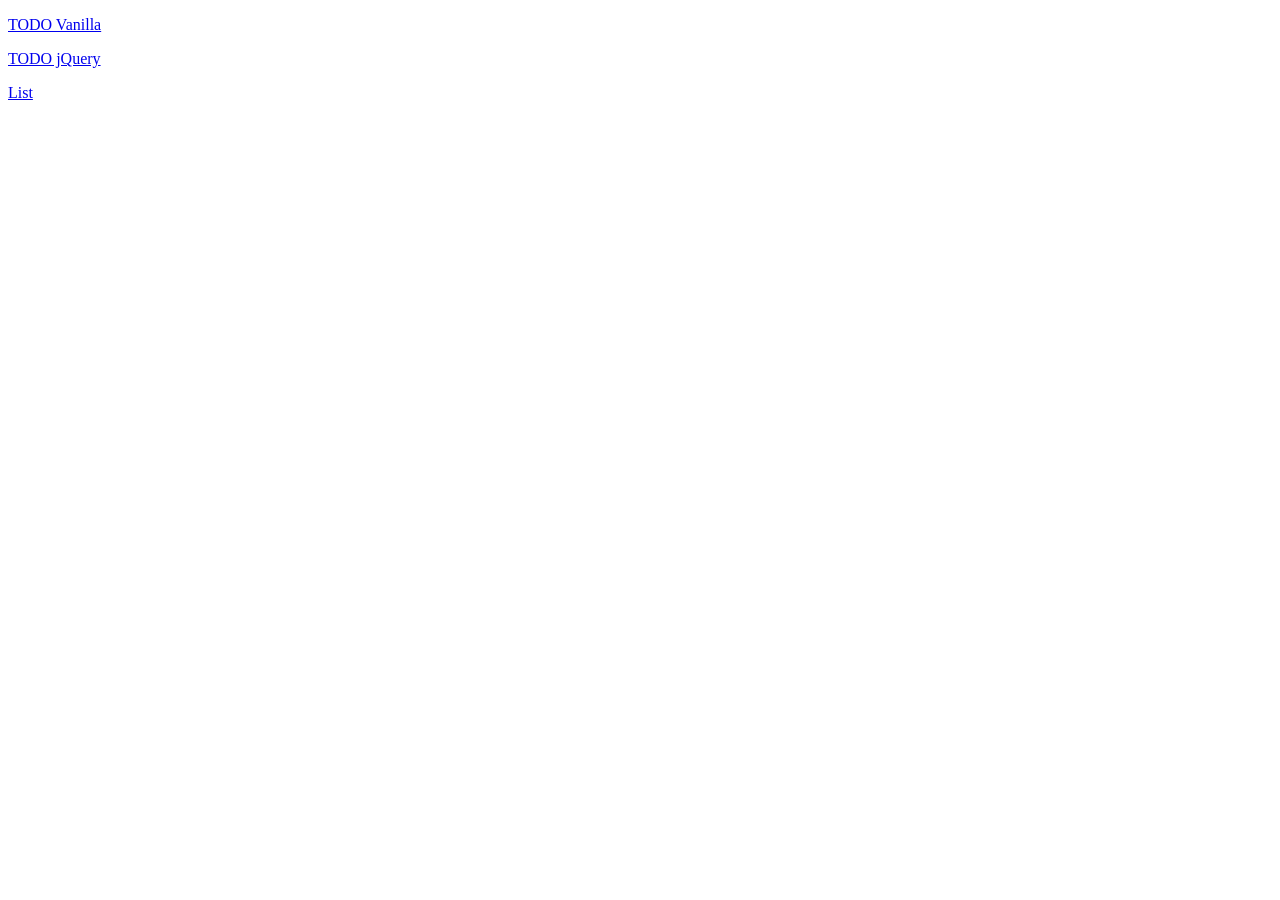
<file: index.html>
<!DOCTYPE html>
<html lang="en">
<head>
  <meta charset="UTF-8">
  <meta name="viewport" content="width=device-width, initial-scale=1.0">
  <meta http-equiv="X-UA-Compatible" content="ie=edge">
  <title>DOM 1</title>
  <link rel="icon" type="image/png" href="wats.png">
</head>
<body>
  <p><a href="./1-todo-vanilla">TODO Vanilla</a></p>
  <p><a href="./2-todo-jquery">TODO jQuery</a></p>
  <p><a href="./3-list">List</a></p>
</body>
</html>
</file>
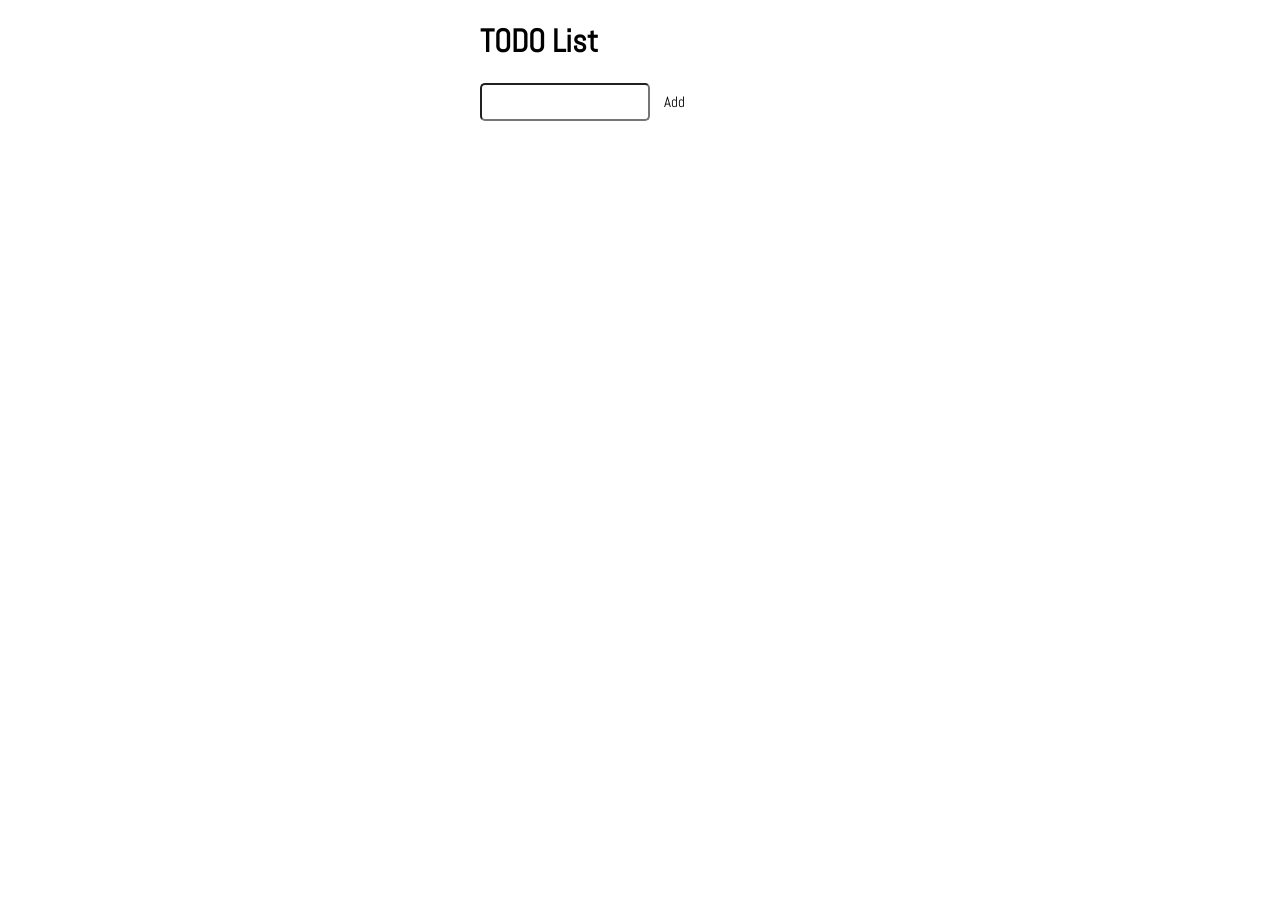
<file: 1-todo-vanilla/index.html>
<!DOCTYPE html>
<html>

<head>
	<meta charset="utf-8">
	<meta name="viewport" content="width=device-width">
	<title>vanilla todo</title>
	<link href="https://fonts.googleapis.com/css?family=Abel" rel="stylesheet">
	<link href="css/style.css" rel="stylesheet" type="text/css" />
	<link rel="icon" type="image/png" href="wats.png">
</head>

<body>
	<div id="todo">
		<h1>TODO List</h1>
		<form>
			<input type="text"  name="item-input"/>
      <button type="submit">Add</button>
    </form>
     <ul class="todo-list">
      </ul>
  </div>
    <script src="js/index.js"></script>
  </body>
</html>
</file>
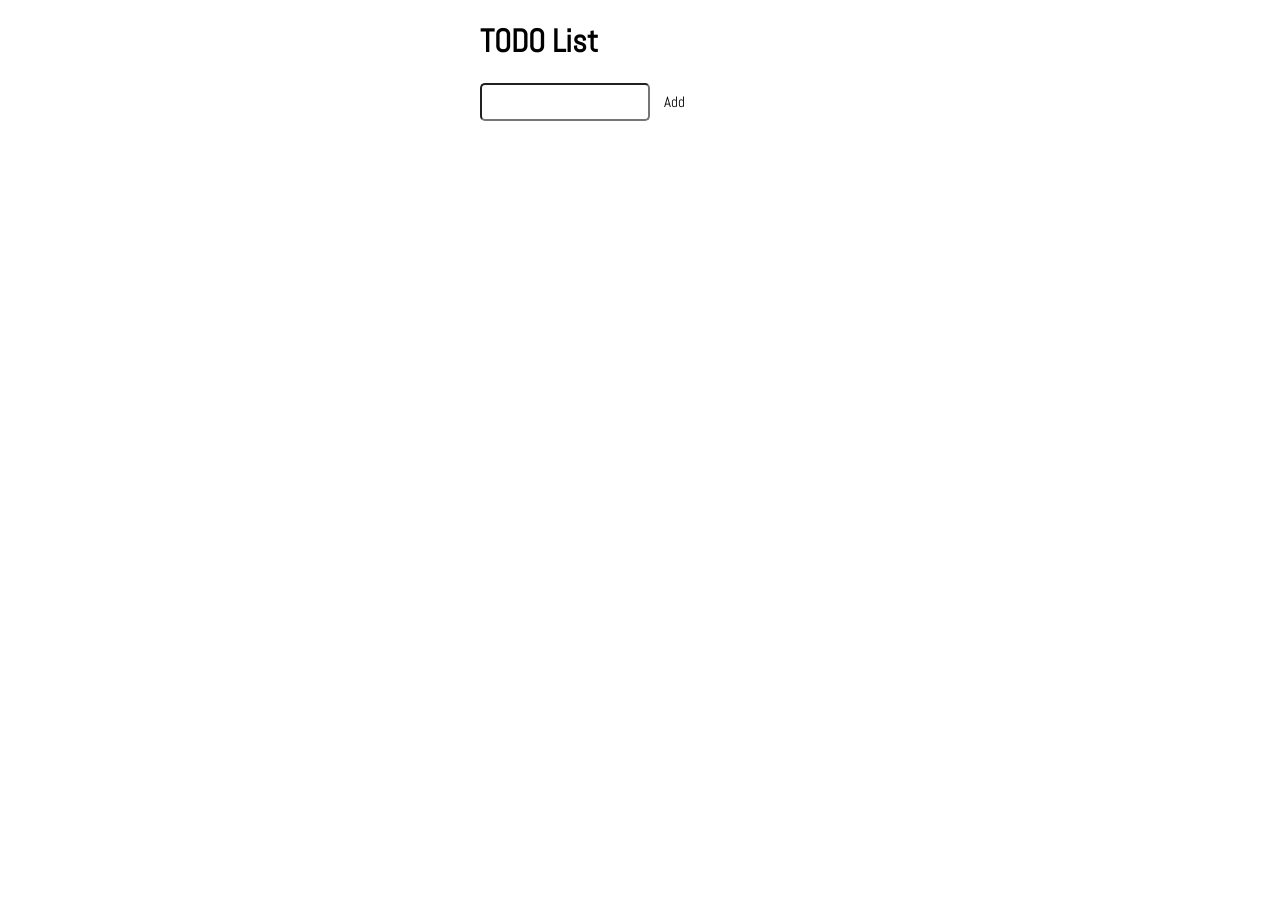
<file: 2-todo-jquery/index.html>
<!DOCTYPE html>
<html>

<head>
	<meta charset="utf-8">
	<meta name="viewport" content="width=device-width">
	<title>vanilla todo</title>
	<link href="https://fonts.googleapis.com/css?family=Abel" rel="stylesheet">
	<link href="css/style.css" rel="stylesheet" type="text/css" />
	<link rel="icon" type="image/png" href="wats.png">
</head>

<body>
	<div id="todo">
		<h1>TODO List</h1>
		<form id="todo-form">
			<input type="text" name="item-input" />
			<button type="submit">Add</button>
		</form>
		<ul class="todo-list">
		</ul>
	</div>
	<script src="https://code.jquery.com/jquery-3.4.1.min.js"
		integrity="sha256-CSXorXvZcTkaix6Yvo6HppcZGetbYMGWSFlBw8HfCJo=" crossorigin="anonymous"></script>
	<script src="js/index.js"></script>
</body>

</html>
</file>
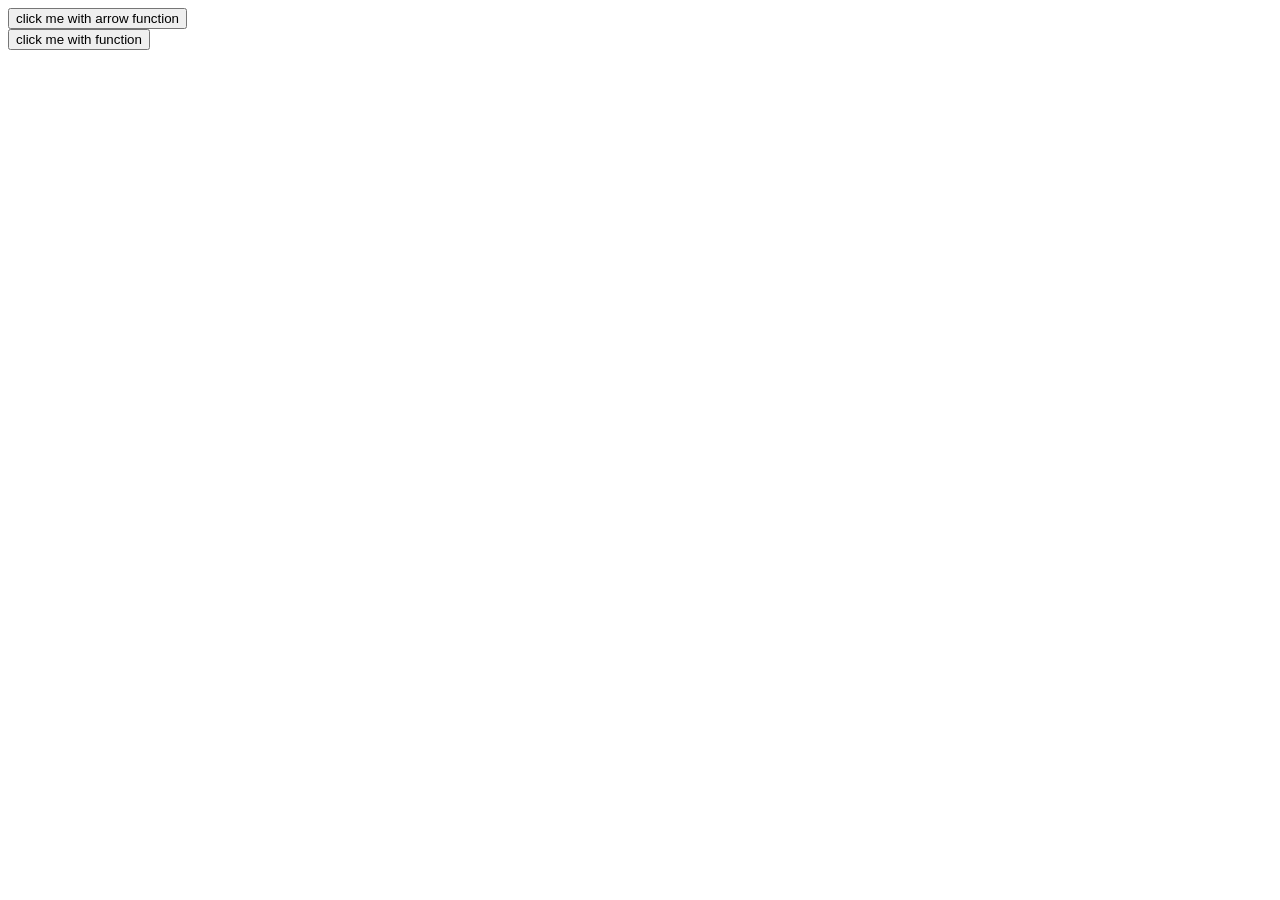
<file: demo-function-vs-arrow/index.html>
<!DOCTYPE html>
<html>
  <head>
    <meta charset="utf-8">
    <meta name="viewport" content="width=device-width">
    <title>Demo: function vs arrow function</title>
  </head>
  <body>
    <div>
			<button id="click-me">click me with arrow function</button>
		</div>
    <div>
			<button id="click-me2">click me with function</button>
		</div>
    <script src="js/index.js"></script>
  </body>
</html>
</file>
<file: 1-todo-vanilla/css/style.css>
html,body {
  box-sizing: border-box;
  font-family: Abel;
  margin:0;
  padding:0;
}
h1 {
  text-align:left;
}
button{
    background-color: white;
    border: none;
    color: black;
    padding: 8px 10px;
    text-align: center;
    text-decoration: none;
    display: inline-block;
    font-size: 15px;
    font-family: 'Abel', sans-serif;
    border-radius:4px;
    cursor: pointer;
}

button:hover {
    background-color: white;
    color: black;
    border: 2px solid #86a8e7;
}

#todo {
    margin: 0 auto ;
    max-width: 320px;
    height:100%;
}


input {
    background: white;
    padding-left: 10px;
    height:2rem ;
    font-size: 1.0rem;
    font-weight: 0.5px;
    text-align: left;
    font-family: 'Abel', sans-serif;
    color: gray;
    border-radius: 5px;
}

.todo-list {
  padding:0;
}

.todo-list li{
  list-style-type:none;
}

input[type=checkbox], input[type=radio] {
    vertical-align: middle;
    position: relative;
    bottom: 1px;
}
</file>
<file: 2-todo-jquery/css/style.css>
html,body {
  box-sizing: border-box;
  font-family: Abel;
  margin:0;
  padding:0;
}
h1 {
  text-align:left;
}
button{
    background-color: white;
    border: none;
    color: black;
    padding: 8px 10px;
    text-align: center;
    text-decoration: none;
    display: inline-block;
    font-size: 15px;
    font-family: 'Abel', sans-serif;
    border-radius:4px;
    cursor: pointer;
}

button:hover {
    background-color: white;
    color: black;
    border: 2px solid #86a8e7;
}

#todo {
    margin: 0 auto ;
    max-width: 320px;
    height:100%;
}


input {
    background: white;
    padding-left: 10px;
    height:2rem ;
    font-size: 1.0rem;
    font-weight: 0.5px;
    text-align: left;
    font-family: 'Abel', sans-serif;
    color: gray;
    border-radius: 5px;
}
.todo-list {
  padding:0;
}

.todo-list li{
  list-style-type:none;
}

input[type=checkbox], input[type=radio] {
    vertical-align: middle;
    position: relative;
    bottom: 1px;
}
</file>
